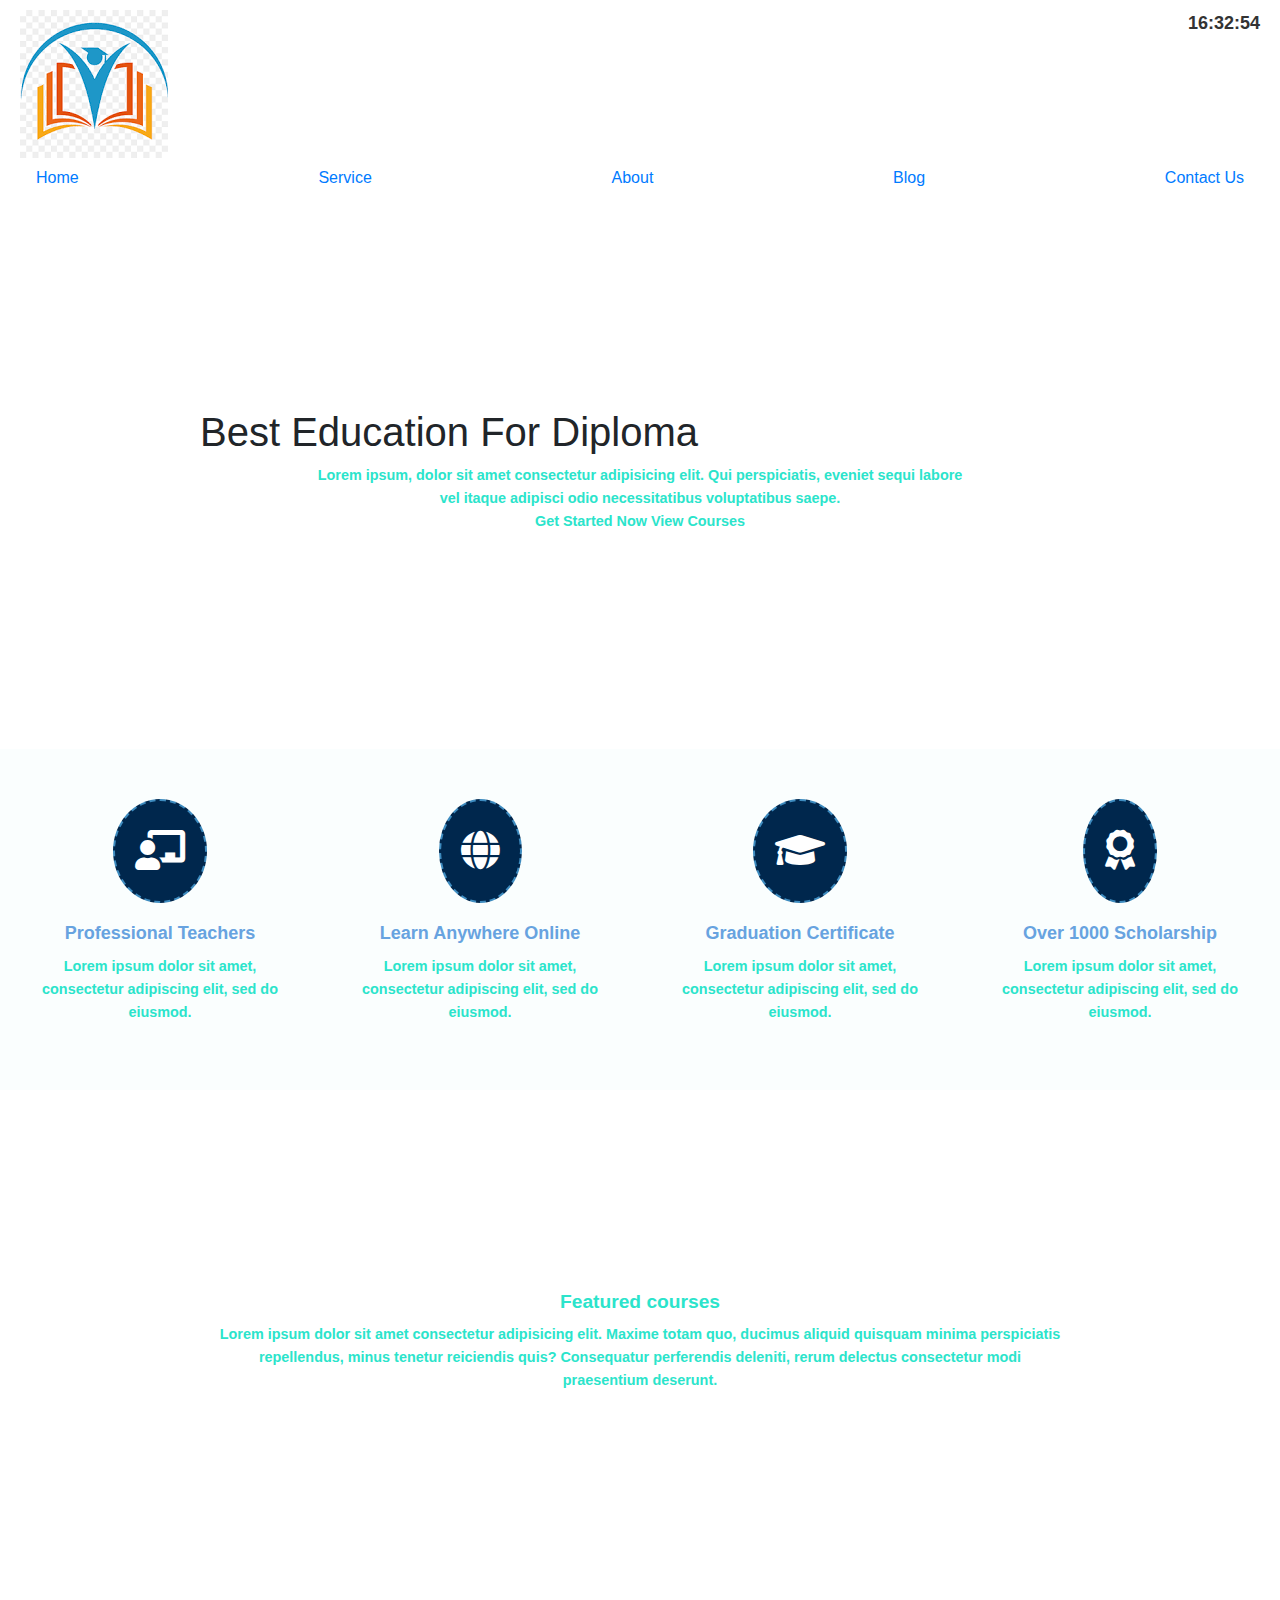
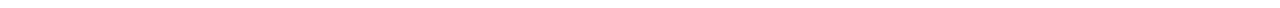
<file: index.html>
<!DOCTYPE html>
<html lang="en">
<head>
    <meta charset="UTF-8">
    <meta name="viewport" content="width=device-width, initial-scale=1.0">
    <title>School</title>
    <link rel="stylesheet" href="styles.css">
    <link rel="stylesheet" href="https://cdnjs.cloudflare.com/ajax/libs/font-awesome/5.15.4/css/all.min.css">
    <link rel="stylesheet" href="https://stackpath.bootstrapcdn.com/bootstrap/4.5.2/css/bootstrap.min.css">
</head>
<body>
     
   
   <header class="header">
    <img src="logo.png" alt="Logo">
        <nav class="navbar">
            <a href="sch.html">Home</a>
            <a href="ser.html" target="_blank">Service</a>
            <a href="abt.html" target="_blank">About</a>
            <a href="index.html">Blog</a>
            <a href="logs.html" target="_blank">Contact Us</a>
        </nav>
        
        <!-- Clock Display -->
        <div id="time"></div>
   </header>

<main id="maan">
    <section id="hdd">
        <h1>Best Education For Diploma</h1>
        <p>Lorem ipsum, dolor sit amet consectetur adipisicing elit. Qui perspiciatis, eveniet sequi labore <br> vel itaque adipisci odio necessitatibus
             voluptatibus saepe. <br> Get Started Now View Courses
        </p>
    </section>
</main>

<section class="features">
    <div class="feature-item">
        <div class="icon">
            <i class="fas fa-chalkboard-teacher"></i> 
        </div>
        <h3>Professional Teachers</h3>
        <p>Lorem ipsum dolor sit amet, consectetur adipiscing elit, sed do eiusmod.</p>
    </div>
    
    <div class="feature-item">
        <div class="icon">
            <i class="fas fa-globe"></i> 
        </div>
        <h3>Learn Anywhere Online</h3>
        <p>Lorem ipsum dolor sit amet, consectetur adipiscing elit, sed do eiusmod.</p>
    </div>
    
    <div class="feature-item">
        <div class="icon">
            <i class="fas fa-graduation-cap"></i> 
        </div>
        <h3>Graduation Certificate</h3>
        <p>Lorem ipsum dolor sit amet, consectetur adipiscing elit, sed do eiusmod.</p>
    </div>
    
    <div class="feature-item">
        <div class="icon">
            <i class="fas fa-award"></i> 
        </div>
        <h3>Over 1000 Scholarship</h3>
        <p>Lorem ipsum dolor sit amet, consectetur adipiscing elit, sed do eiusmod.</p>
    </div>
</section>


<script>
    function updateClock() {
        const now = new Date();
        const hours = String(now.getHours()).padStart(2, '0');
        const minutes = String(now.getMinutes()).padStart(2, '0');
        const seconds = String(now.getSeconds()).padStart(2, '0');
        document.getElementById('time').textContent = `${hours}:${minutes}:${seconds}`;
    }
    setInterval(updateClock, 1000);
    updateClock();
</script>
<section class="bg-02">
    <div class="container">
        <div class="row">
            <div class="col-12">
                <div class="heading">
                    <h2>Featured courses</h2>
                    <p>Lorem ipsum dolor sit amet consectetur adipisicing elit. Maxime totam quo, ducimus aliquid quisquam minima perspiciatis repellendus, minus tenetur reiciendis quis? Consequatur perferendis deleniti, rerum delectus consectetur modi praesentium deserunt.</p>
                </div>
            <!-- </div>
<div class="col-lg-4 col-md-4 col-sm-6 col-xs-12">
<div class="featured-box">
    <div class="feature-card">
        <a href="#"><i class="far fa-link"></i></a>
        <img src="mba.webp" alt="MBA Course Image">
    </div>
    <div class="content">
        <h3>MBA</h3>
        <p>Lorem ipsum dolor sit amet consectetur adipisicing elit. Culpa dolor</p>
        <ol>
            <li>3 Year Course</li>
            <li>100 Classes</li>
            <li>10 am - 1 pm</li>
        </ol>
    </div>
</div>
</div>

<div class="col-lg-4 col-md-4 col-sm-6 col-xs-12">
<div class="featured-box">
    <div class="feature-card">
        <a href="#"><i class="far fa-link"></i></a>
        <img src="be.webp" alt="BE Course Image">
    </div>
    <div class="content">
        <h3>BE</h3>
        <p>Lorem ipsum dolor sit amet consectetur adipisicing elit. Culpa dolor</p>
        <ol>
            <li>3 Year Course</li>
            <li>100 Classes</li>
            <li>10 am - 1 pm</li>
        </ol>
    </div>
</div>
</div>

<div class="col-lg-4 col-md-4 col-sm-6 col-xs-12">
<div class="featured-box">
    <div class="feature-card">
        <a href="#"><i class="far fa-link"></i></a>
        <img src="me.webp" alt="ME Course Image">
    </div>
    <div class="content">
        <h3>ME</h3>
        <p>Lorem ipsum dolor sit amet consectetur adipisicing elit. Culpa dolor</p>
        <ol>
            <li>3 Year Course</li>
            <li>100 Classes</li>
            <li>10 am - 1 pm</li>
        </ol>
    </div>
</div>
</div>

<div class="col-lg-4 col-md-4 col-sm-6 col-xs-12">
<div class="featured-box">
    <div class="feature-card">
        <a href="#"><i class="far fa-link"></i></a>
        <img src="mbbs.webp" alt="MBBS Course Image">
    </div>
    <div class="content">
        <h3>MBBS</h3>
        <p>Lorem ipsum dolor sit amet consectetur adipisicing elit. Culpa dolor</p>
        <ol>
            <li>3 Year Course</li>
            <li>100 Classes</li>
            <li>10 am - 1 pm</li>
        </ol>
    </div>
</div>
</div>

<div class="col-lg-4 col-md-4 col-sm-6 col-xs-12">
<div class="featured-box">
    <div class="feature-card">
        <a href="#"><i class="far fa-link"></i></a>
        <img src="msc.webp" alt="MSC Course Image">
    </div>
    <div class="content">
        <h3>MSC</h3>
        <p>Lorem ipsum dolor sit amet consectetur adipisicing elit. Culpa dolor</p>
        <ol>
            <li>3 Year Course</li>
            <li>100 Classes</li>
            <li>10 am - 1 pm</li>
        </ol>
    </div>
</div>
</div>

<div class="col-lg-4 col-md-4 col-sm-6 col-xs-12">
<div class="featured-box">
    <div class="feature-card">
        <a href="#"><i class="far fa-link"></i></a>
        <img src="ma.webp" alt="MA Course Image">
    </div>
    <div class="content">
        <h3>MA</h3>
        <p>Lorem ipsum dolor sit amet consectetur adipisicing elit. Culpa dolor</p>
        <ol>
            <li>3 Year Course</li>
            <li>100 Classes</li>
            <li>10 am - 1 pm</li>
        </ol>
    </div>
</div>
</div>
<section class="years">

</section>

</body>
</html> -->
</file>
<file: styles.css>
/* Variables */
:root {
    --primary-color: #2be4cb;
    --secondary-color: #b888f0;
    --background-color: #fafefe;
    --icon-bg-color: #dd4ee9;
    --text-color: #031817;
}

/* Global Styles */
* {
    margin: 0;
    padding: 0;
    box-sizing: border-box;
    font-family: Arial, sans-serif;
}

/* Header */
header {
    background-color: transparent;
    color: transparent;
    padding: 10px 20px;
    display: flex;
    align-items: center;
    justify-content: space-between;
}

/* Navigation */
nav ul {
    list-style-type: none;
    margin: 0;
    padding: 0;
    display: flex;
}

nav ul li {
    margin-left: 20px;
}

nav ul li a {
    color: var(--primary-color);
    text-decoration: none;
    padding: 5px 10px;
    transition: background-color 0.3s;
}

nav ul li a:hover {
    background-color: var(--secondary-color);
    border-radius: 5px;
}

/* Section */
section {
    background-size: cover;
    background-position: center;
    background-repeat: no-repeat;
    padding: 200px;
}

section h2, section p {
    text-align: center;
    color: var(--primary-color);
}

section h2 {
    font-size: 1.2rem;
    font-weight: bold;
    margin-bottom: 10px;
}

section p {
    font-size: 0.9rem;
    font-weight: bold;
    line-height: 1.6;
}

/* Features */
.features {
    display: flex;
    justify-content: space-around;
    background-color: var(--background-color);
    text-align: center;
    padding: 50px 0;
    position: relative;
    overflow: hidden;
}

.feature-item {
    width: 20%;
}

.feature-item .icon {
    background-color: #00274d;
    color: white;
    font-size: 40px;
    border: 2px dashed #3d8bbf;
    padding: 20px;
    border-radius: 50%;
    display: inline-block;
    margin-bottom: 20px;
}

.feature-item h3 {
    font-size: 18px;
    font-weight: bold;
    color: #67a3e0;
    margin-bottom: 10px;
}

.feattt p {
    font-size: 16px;
    color: #3c3030;
    line-height: 1.6;
}

/* Responsive Design */
@media (max-width: 768px) {
    .features {
        flex-direction: column;
        align-items: center;
    }
    .feature-item {
        width: 80%;
        margin-bottom: 30px;
    }
}

/* Time Display */
#time {
    font-size: 18px;
    color: #333;
    position: absolute;
    top: 10px;
    right: 20px;
    font-weight: bold;
}
</file>
